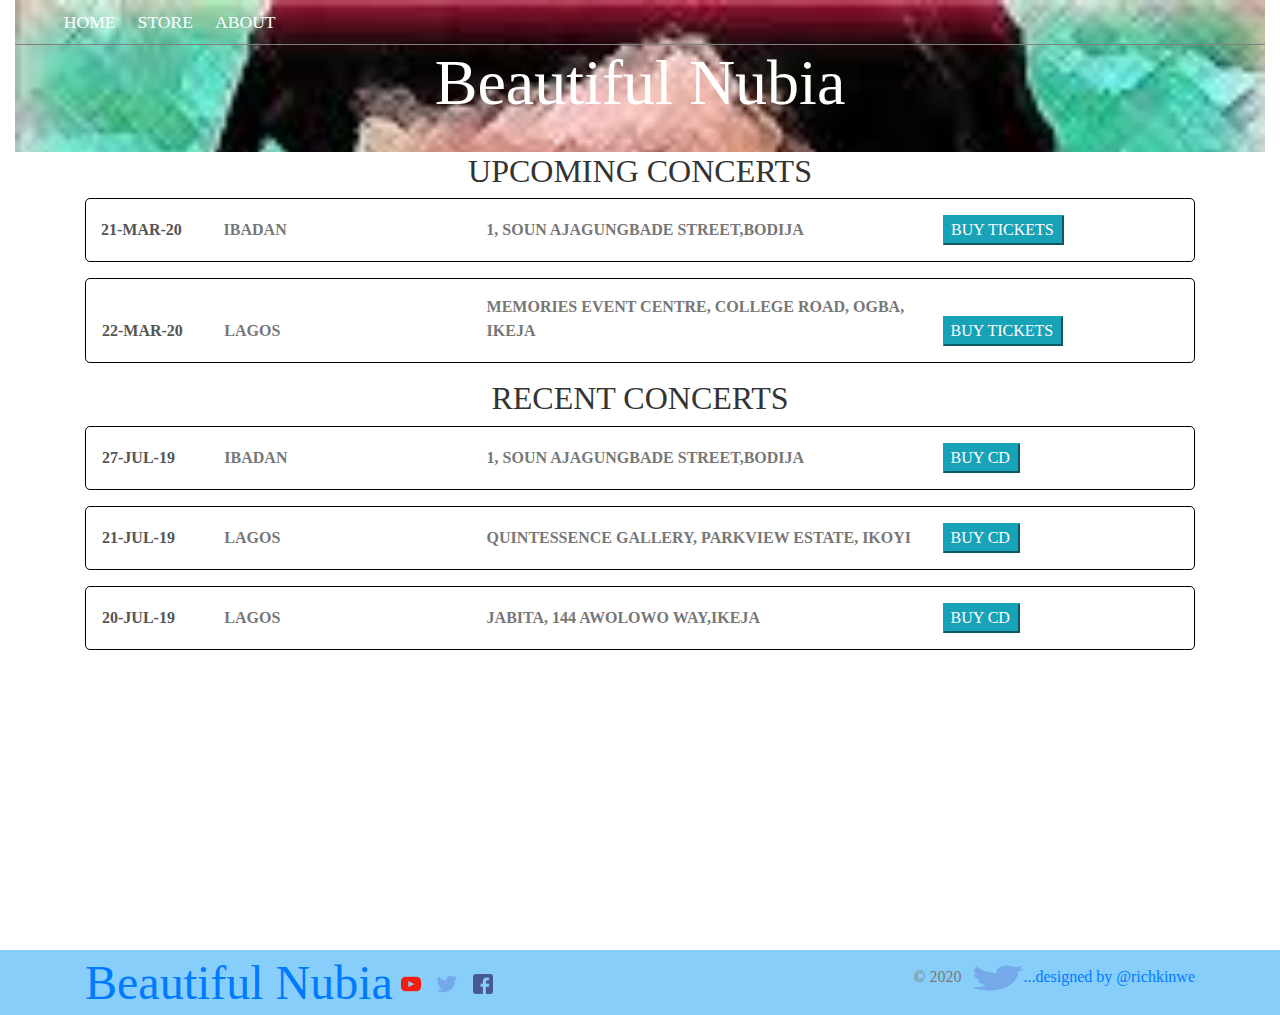
<file: index.html>
<!DOCTYPE html>
<html lang="en">
<head>
    <meta name="description" content="A page designed for the collection of Beautiful Nubia evergreen albums">
    <meta charset="UTF-8">
    <meta name="viewport" content="width=device-width, initial-scale=1.0">
    <meta http-equiv="X-UA-Compatible" content="ie=edge">
    <title>Beautiful Nubia | Home </title>
    <link rel='stylesheet' type="text/css" href='styles.css'>
    <link rel="stylesheet" href="https://stackpath.bootstrapcdn.com/bootstrap/4.4.1/css/bootstrap.min.css"
        integrity="sha384-Vkoo8x4CGsO3+Hhxv8T/Q5PaXtkKtu6ug5TOeNV6gBiFeWPGFN9MuhOf23Q9Ifjh" crossorigin="anonymous">
</head>
<body>
    <div class="container-fluid">
    <header class='main-header'>
        <nav class=' main-nav nav'>
            <ul>
                <li><a href='index.html'>HOME</a></li>
                <li><a href='store.html'>STORE</a></li>
                <li><a href='AboutNubia.html'>ABOUT</a></li>

            </ul>
        </nav>
        
        
        <h1 class='band-name  band-name-large'>Beautiful Nubia</h1>
        <!-- <div class='container'>
        <button class='btn btn-header' type='button'>Get our Latest Album </button>
            </div>
        <button class='btn btn-header btn-play btn-primary' type='button'>&#9658;</button> -->
     </header>
    </div>
     <section class='content-section container'>
         <h2 class='section-header'>UPCOMING CONCERTS</h2>
         
             <div class="tour-row col-sm-12" >
                <span class='tour-item tour-date'>21-MAR-20</span>
                <span class='tour-item tour-city'>IBADAN</span>
                <span class='tour-item tour-venue'>1, SOUN AJAGUNGBADE STREET,BODIJA</span>
                <button class='tour-item tour-btn btn-info' type='button'> BUY TICKETS </button>         
             </div>
             <div class="tour-row ">
                <span class='tour-item tour-date'>22-MAR-20</span>
                <span class='tour-item tour-city'>LAGOS</span>
                <span class='tour-item tour-venue'>MEMORIES EVENT CENTRE, COLLEGE ROAD, OGBA, IKEJA</span>
                <button class='tour-item tour-btn btn-info' type='button'> BUY TICKETS </button>         
             </div>
         
             <h2 class='section-header'>RECENT CONCERTS</h2>
             <div class="tour-row">
                <span class='tour-item tour-date'>27-JUL-19</span>
                <span class='tour-item tour-city'>IBADAN</span>
                <span class='tour-item tour-venue'>1, SOUN AJAGUNGBADE STREET,BODIJA</span>
                <button class='tour-item tour-btn btn-info' type='button'> BUY CD </button>         
             </div>
             <div class="tour-row">
                <span class='tour-item tour-date'>21-JUL-19</span>
                <span class='tour-item tour-city'>LAGOS</span>
                <span class='tour-item tour-venue'>QUINTESSENCE GALLERY, PARKVIEW ESTATE, IKOYI</span>
                <button class='tour-item tour-btn btn-info' type='button'> BUY CD </button>         
             </div>
             <div class="tour-row">
                <span class='tour-item tour-date'>20-JUL-19</span>
                <span class='tour-item tour-city'>LAGOS</span>
                <span class='tour-item tour-venue'>JABITA, 144 AWOLOWO WAY,IKEJA</span>
                <button class='tour-item tour-btn btn-info' type='button'> BUY CD </button>         
             </div>
         </div>
                   
     </section>
     <footer class='main-footer'>
        <div class='container main-footer-container'>
            <h3 class='band-name display-sm-5'><a class="h" href="https://beautifulnubia.com">Beautiful Nubia</a></h3>
            <ul class='nav footer-nav'>
                <li><a href='https://youtube.com/watch?v=0pcM6teVdKk&list=PL6n9fhu94yhW7yoUOGNOfHurUE6bpOO2b' target="_blank"><img src="images/png/001-youtube.png" height=30px
                            width=50px></a></li>
                <li><a href='https://twitter.com/Beautiful_Nubia?s=09' target='_blank'><img src="images/png/008-twitter.png" height=30px
                            width=50px></a></li>
                <li><a href='https://facebook.com/beautifulnubia' target='_blank'><img src="images/png/036-facebook.png" height=30px
                            width=50px></a></li>
            </ul>
            <h6 class="display-5">&copy 2020 &nbsp; <a href='https://twitter.com/richkinwe' target='_blank'><img src="images/png/008-twitter.png" height=30px
                width=50px>...designed by @richkinwe</a></h6>
        </div>
    </footer>
    <script src='indexnubia.js'></script>
    <script src="https://code.jquery.com/jquery-3.4.1.slim.min.js"
        integrity="sha384-J6qa4849blE2+poT4WnyKhv5vZF5SrPo0iEjwBvKU7imGFAV0wwj1yYfoRSJoZ+n"
        crossorigin="anonymous"></script>
    <script src="https://cdn.jsdelivr.net/npm/popper.js@1.16.0/dist/umd/popper.min.js"
        integrity="sha384-Q6E9RHvbIyZFJoft+2mJbHaEWldlvI9IOYy5n3zV9zzTtmI3UksdQRVvoxMfooAo"
        crossorigin="anonymous"></script>
    <script src="https://stackpath.bootstrapcdn.com/bootstrap/4.4.1/js/bootstrap.min.js"
        integrity="sha384-wfSDF2E50Y2D1uUdj0O3uMBJnjuUD4Ih7YwaYd1iqfktj0Uod8GCExl3Og8ifwB6"
        crossorigin="anonymous"></script>
        
</body>
</html>
</file>
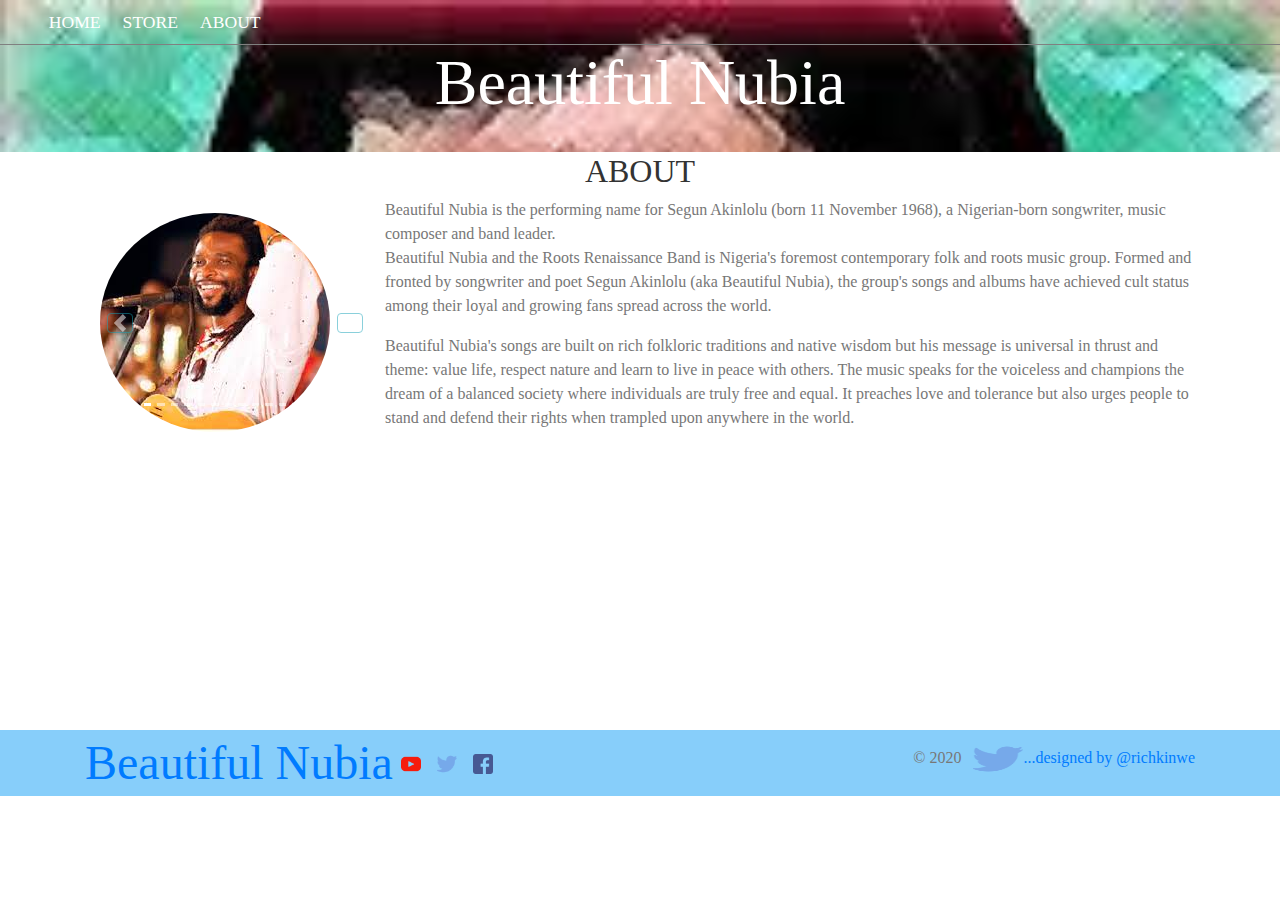
<file: AboutNubia.html>
<!DOCTYPE html>
<html lang="en">
<head>
    <meta name="description" content="A page designed for the collection of Beautiful Nubia evergreen albums">
    <meta charset="UTF-8">
    <meta name="viewport" content="width=device-width, initial-scale=1.0">
    <meta http-equiv="X-UA-Compatible" content="ie=edge">
    <title>Beautiful Nubia | About</title>
    <link rel='stylesheet' type="text/css" href='styles.css'>
    <link rel="stylesheet" href="https://stackpath.bootstrapcdn.com/bootstrap/4.4.1/css/bootstrap.min.css"
        integrity="sha384-Vkoo8x4CGsO3+Hhxv8T/Q5PaXtkKtu6ug5TOeNV6gBiFeWPGFN9MuhOf23Q9Ifjh" crossorigin="anonymous">
</head>

<body>
    <header class='main-header'>
        <nav class=' main-nav nav'>
            <ul>
                <li><a href='index.html'>HOME</a></li>
                <li><a href='store.html'>STORE</a></li>
                <li><a href='AboutNubia.html'>ABOUT</a></li>

            </ul>
        </nav>
        <h1 class='band-name  band-name-large'>Beautiful Nubia</h1>
    </header>
    <section class='content-section container'>
        <h2 class='section-header'>ABOUT</h2>
        <section  class='band-image-about'>
            <div id="carouselExampleIndicators" class='carousel slide' data-ride='carousel'>
                <ol class='carousel-indicators'>
                    <li data-target="#carouselExampleIndicators" data-slide-to='0' class='active'> </li>
                    <li data-target="#carouselExampleIndicators" data-slide-to='1'></li>
                    <li data-target="#carouselExampleIndicators" data-slide-to='2'></li>
                    <li data-target="#carouselExampleIndicators" data-slide-to='3'></li>
                    <li data-target="#carouselExampleIndicators" data-slide-to='4'></li>
                    <li data-target="#carouselExampleIndicators" data-slide-to='5'></li>
                    <li data-target="#carouselExampleIndicators" data-slide-to='6'></li>
                    <li data-target="#carouselExampleIndicators" data-slide-to='7'></li>
                    <li data-target="#carouselExampleIndicators" data-slide-to='8'></li>
                    <li data-target="#carouselExampleIndicators" data-slide-to='9'></li>
                    <li data-target="#carouselExampleIndicators" data-slide-to='10'></li>
                    <li data-target="#carouselExampleIndicators" data-slide-to='11'></li>
                    <li data-target="#carouselExampleIndicators" data-slide-to='12'></li>
                    <li data-target="#carouselExampleIndicators" data-slide-to='13'></li>


                </ol>
                <div class='carousel-inner'>
                    <div class='carousel-item active '>
                        <img class="d-block img-fluid rounded-circle " src="images/n4.jfif" alt="fist">
                    </div>
                    <div class='carousel-item '>
                        <img class="d-block img-fluid rounded-circle" src="images/n2.jfif" alt="fist">
                    </div>
                    <div class='carousel-item '>
                        <img class="d-block img-fluid rounded-circle" src="images/a2.jpg" alt="fist">
                    </div>
                    <div class='carousel-item '>
                        <img class="d-block img-fluid rounded-circle" src="images/n3.jfif" alt="fist">
                    </div>
                    <div class='carousel-item '>
                        <img class="d-block img-fluid rounded-circle" src="images/n1.jfif" alt="fist">
                    </div>
                    <div class='carousel-item '>
                        <img class="d-block img-fluid rounded-circle" src="images/n5.jfif" alt="fist">
                    </div>
                    <div class='carousel-item '>
                        <img class="d-block img-fluid rounded-circle" src="images/n6.jfif" alt="fist">
                    </div>
                    <div class='carousel-item '>
                        <img class="d-block img-fluid rounded-circle" src="images/n7.jfif" alt="fist">
                    </div>
                    <div class='carousel-item '>
                        <img class="d-block img-fluid rounded-circle" src="images/nubia1.jpg" alt="fist">
                    </div>
                    <div class='carousel-item '>
                        <img class="d-block img-fluid rounded-circle" src="images/nubia2.jpg" alt="fist">
                    </div>
                    <div class='carousel-item '>
                        <img class="d-block img-fluid rounded-circle" src="images/a1.jpg" alt="fist">
                    </div>
                    <div class='carousel-item '>
                        <img class="d-block img-fluid rounded-circle" src="images/a3.jpg" alt="fist">
                    </div>
                    <div class='carousel-item '>
                        <img class="d-block img-fluid rounded-circle" src="images/a4.jpg" alt="fist">
                    </div>
                    <div class='carousel-item '>
                        <img class="d-block img-fluid rounded-circle" src="images/a5.jpg" alt="fist">
                    </div>
                </div>
                <a class='carousel-control-prev' href="#carouselExampleIndicators" role='button' data-slide='prev'>
                    <span class='carousel-control-prev-icon btn btn-info'></span>
                </a>
                <a class='carousel-control-next' href="#carouselExampleIndicators" role='button' data-slide='next'>
                    <span class='carousel-control-next-icon btn btn-info'></span>
                </a>
            </div>
            </section>
    
    
        <!--img class='band-image-about'src="images/nubia1.jpg" alt="Beautiful Nubia"-->
        <P>Beautiful Nubia is the performing name for Segun Akinlolu (born 11 November 1968), a Nigerian-born songwriter, music composer and band leader.
        <br>
            Beautiful Nubia and the Roots Renaissance Band is Nigeria's foremost contemporary folk and roots music group. 
            Formed and fronted by songwriter and poet Segun Akinlolu (aka Beautiful Nubia), the group's songs and albums have achieved cult status among their loyal and growing fans spread across the world.
        </p>
        <p>
        Beautiful Nubia's songs are built on rich folkloric traditions and native wisdom but his message is universal in thrust and theme: value life, respect nature and learn to live in peace with others. 
        The music speaks for the voiceless and champions the dream of a balanced society where individuals are truly free and equal. 
        It preaches love and tolerance but also urges people to stand and defend their rights when trampled upon anywhere in the world.    
        </P>
        
        <p></p>
    </section>
    <footer class='main-footer'>
        <div class='container main-footer-container'>
            <h3 class='band-name ml-0'><a href="https://beautifulnubia.com">Beautiful Nubia</a></h3>
            <ul class='nav footer-nav'>
                <li><a href='https://youtube.com/watch?v=0pcM6teVdKk&list=PL6n9fhu94yhW7yoUOGNOfHurUE6bpOO2b' target="_blank"><img src="images/png/001-youtube.png" height=30px
                            width=50px></a></li>
                <li><a href='https://twitter.com/Beautiful_Nubia?s=09' target='_blank'><img src="images/png/008-twitter.png" height=30px
                            width=50px></a></li>
                <li><a href='https://facebook.com/beautifulnubia' target='_blank'><img src="images/png/036-facebook.png" height=30px
                            width=50px></a></li>
            </ul>
            <h6 class="display-5 ml-auto"> &copy 2020 &nbsp; <a href='https://twitter.com/richkinwe' target='_blank'><img src="images/png/008-twitter.png" height=30px
                width=50px>...designed by @richkinwe</a></li></h6>
        </div>
    </footer>
    <script src="https://code.jquery.com/jquery-3.4.1.slim.min.js"
        integrity="sha384-J6qa4849blE2+poT4WnyKhv5vZF5SrPo0iEjwBvKU7imGFAV0wwj1yYfoRSJoZ+n"
        crossorigin="anonymous"></script>
    <script src="https://cdn.jsdelivr.net/npm/popper.js@1.16.0/dist/umd/popper.min.js"
        integrity="sha384-Q6E9RHvbIyZFJoft+2mJbHaEWldlvI9IOYy5n3zV9zzTtmI3UksdQRVvoxMfooAo"
        crossorigin="anonymous"></script>
    <script src="https://stackpath.bootstrapcdn.com/bootstrap/4.4.1/js/bootstrap.min.js"
        integrity="sha384-wfSDF2E50Y2D1uUdj0O3uMBJnjuUD4Ih7YwaYd1iqfktj0Uod8GCExl3Og8ifwB6"
        crossorigin="anonymous"></script>
</body>

</html>
</file>
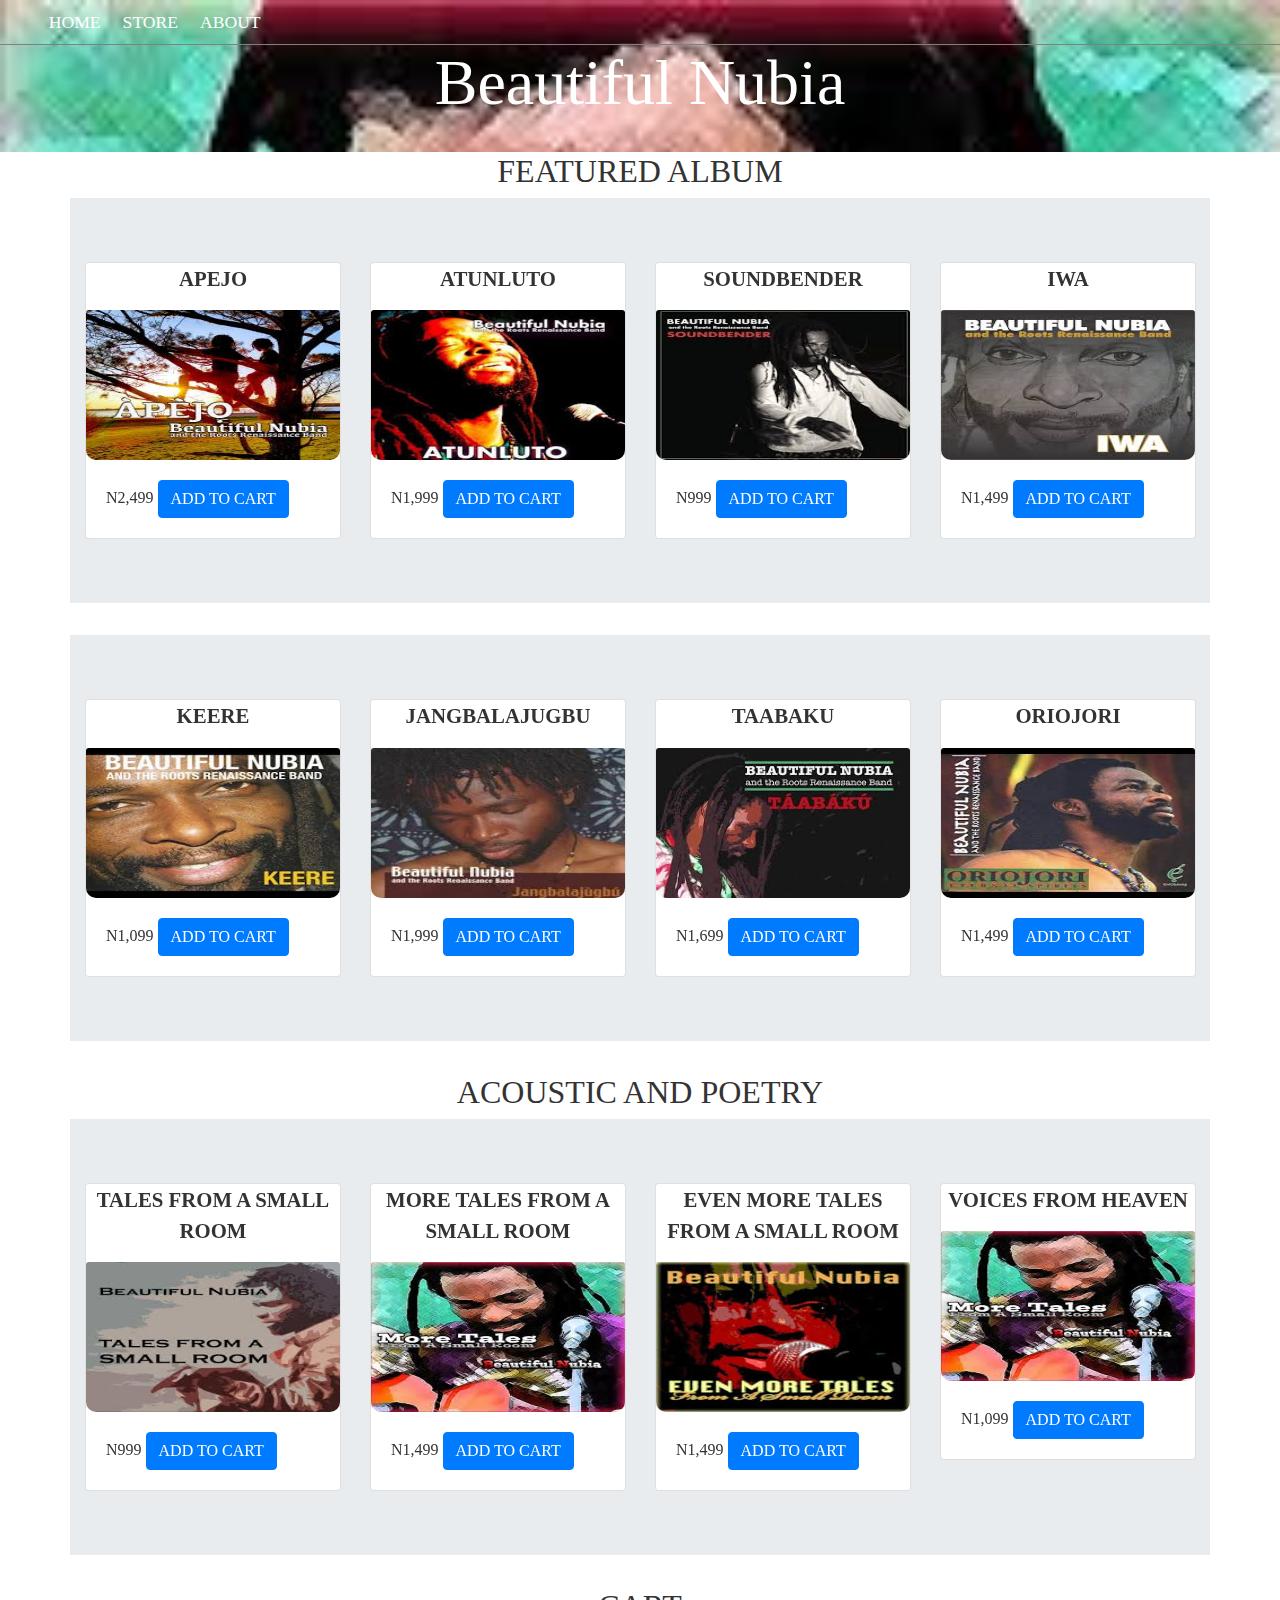
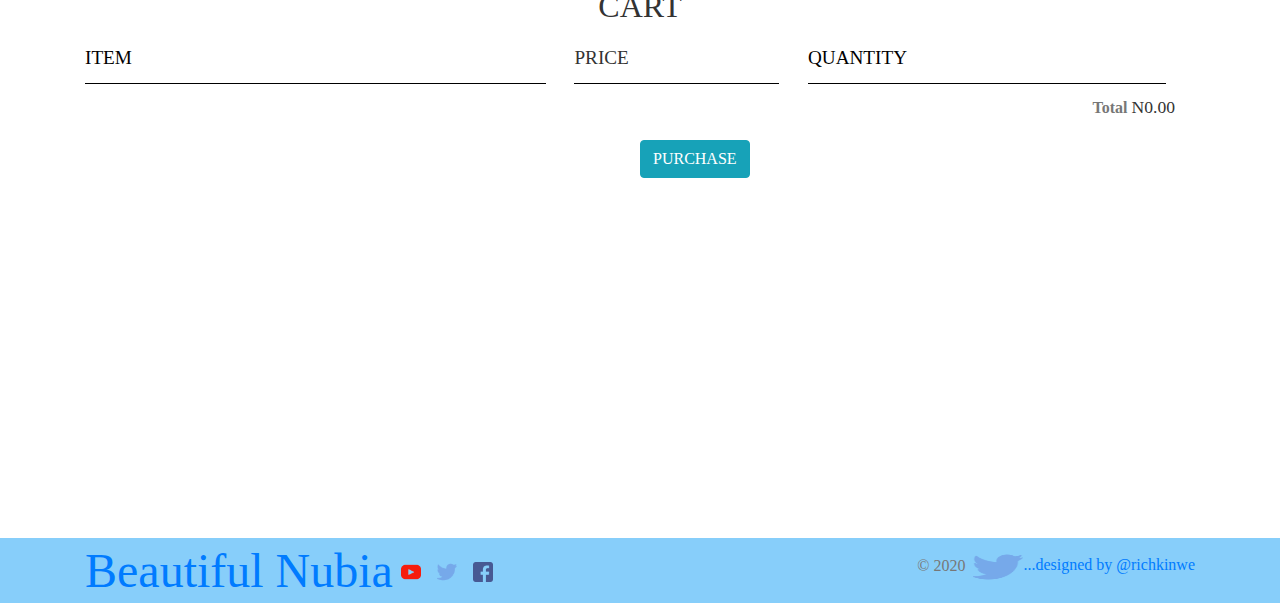
<file: store.html>
<!DOCTYPE html>
<html lang="en">

<head>
    <meta charset="UTF-8">
    <meta name="viewport" content="width=device-width, initial-scale=1.0">
    <meta http-equiv="X-UA-Compatible" content="ie=edge">
    <title>Beautiful Nubia | Store</title>
    <link rel='stylesheet' type="text/css" href='styles.css'>
    <link rel="stylesheet" href="https://stackpath.bootstrapcdn.com/bootstrap/4.4.1/css/bootstrap.min.css"
        integrity="sha384-Vkoo8x4CGsO3+Hhxv8T/Q5PaXtkKtu6ug5TOeNV6gBiFeWPGFN9MuhOf23Q9Ifjh" crossorigin="anonymous">
</head>

<body>
    <header class='main-header'>
        <nav class='main-nav nav'>
            <ul>
                <li><a href='index.html'>HOME</a></li>
                <li><a href='store.html'>STORE</a></li>
                <li><a href='AboutNubia.html'>ABOUT</a></li>
            </ul>
        </nav>

        <h1 class='band-name  band-name-large'>Beautiful Nubia</h1>
    </header>
    <section class='container content-section' >  
        <h2 class='section-header'>FEATURED ALBUM</h2>
        <div class='row jumbotron jumbotron-fluid'>
            <div class='col-md-3 col-sm-6'>
                <div class="card">
                    <span class='album-title '>APEJO</span>
                    <div><img class='card-img-top' src="images/apejo.jfif" height=150px width=150px></div>
                    <div class='card-body'><span class='album-price'>N2,499</span>
                        <button class='btn btn-primary' role='button'>ADD TO CART</button>
                    </div>
                </div>
            </div>

            <div class='col-md-3 col-sm-6'>
                <div class="card">
                    <span class='album-title'>ATUNLUTO</span>
                    <div><img class='card-img-top' src="images/atunluto.jfif" height=150px width=150px></div>
                    <div class='card-body'><span class='album-price'>N1,999</span>
                        <button class='btn btn-primary' role='button'>ADD TO CART</button>
                    </div>
                </div>
            </div> 

            <div class='col-md-3 col-sm-6'>
                <div class="card">
                    <span class='album-title'> SOUNDBENDER</span>
                    <div><img class='card-img-top' src="images/bender.jfif" height=150px width=150px></div>
                    <div class='card-body'><span class='album-price'>N999</span>
                        <button class='btn btn-primary' role='button'>ADD TO CART</button>
                    </div>
                </div>
            </div>
            <div class='col-md-3 col-sm-6'>
                <div class="card">
                    <span class='album-title'>IWA</span>
                    <div><img class='card-img-top' src="images/iwa.jfif" height=150px width=150px></div>
                    <div class='card-body'><span class='album-price'>N1,499</span>
                        <button class='btn btn-primary' role='button'>ADD TO CART</button>
                    </div>
                </div>
            </div>
        </div>

        <div class='row jumbotron jumbotron-fluid'>
            <div class='col-md-3 col-sm-6'>
                <div class="card">
                    <span class='album-title '>KEERE</span>
                    <div><img class='card-img-top' src="images/keere.jfif" height=150px width=150px></div>
                    <div class='card-body'><span class='album-price'>N1,099</span>
                        <button class='btn btn-primary' role='button'>ADD TO CART</button>
                    </div>
                </div>
            </div>
            <div class='col-md-3 col-sm-6'>
                <div class="card">
                    <span class='album-title'>JANGBALAJUGBU</span>
                    <div><img class='card-img-top' src="images/jangba.jfif" height=150px width=150px></div>
                    <div class='card-body'><span class='album-price'>N1,999</span>
                        <button class='btn btn-primary' role='button'>ADD TO CART</button>
                    </div>
                </div>
            </div>
            <div class='col-md-3 col-sm-6'>
                <div class="card">
                    <span class='album-title'>TAABAKU</span>
                    <div><img class='card-img-top img' src="images/taabaku.jfif" height=150px width=150px></div>
                    <div class='card-body'><span class='album-price'>N1,699</span>
                        <button class='btn btn-primary' role='button'>ADD TO CART</button>
                    </div>
                </div>
            </div>
            <div class='col-md-3 col-sm-6'>
                <div class="card">
                    <span class='album-title'>ORIOJORI</span>
                    <div><img class='card-img-top' src="images/ori.jfif" height=150px width=150px></div>
                    <div class="card-body"><span class='album-price'>N1,499</span>
                        <button class='btn btn-primary' role='button'>ADD TO CART</button>
                    </div>
                </div>
            </div>
        </div>

    
        <h2 class='section-header'>ACOUSTIC AND POETRY</h2>
        <div class='row jumbotron jumbotron-fluid'>
            <div class='col-md-3 col-sm-6'>
                <div class="card">
                    <span class='album-title'> TALES FROM A SMALL ROOM</span>
                    <div><img class='card-img-top' src="images/tale.jfif" height=150px width=150px></div>
                    <div class='card-body'><span class='album-price'>N999</span>
                        <button  class='btn btn-primary' role='button' >
                            ADD TO CART</button>
                    </div>
                </div>
            </div>
            <div class='col-md-3 col-sm-6'>
                <div class="card">
                    <span class='album-title'>MORE TALES FROM A SMALL ROOM</span>
                    <div><img class='card-img-top' src="images/tales.jfif" height=150px width=150px></div>
                    <div class='card-body'><span class='album-price'>N1,499</span>
                        <button class='btn btn-primary' role='button'>ADD TO CART</button>
                    </div>
                </div>
            </div>
            <div class='col-md-3 col-sm-6'>
                <div class="card">
                    <span class='album-title'>EVEN MORE TALES FROM A SMALL ROOM</span>
                    <div><img class='card-img-top' src="images/taless.jfif" height=150px width=150px></div>
                    <div class='card-body'><span class='album-price'>N1,499</span>
                        <button class='btn btn-primary' role='button'>ADD TO CART</button>
                    </div>
                </div>
            </div>
            <div class='col-md-3 col-sm-6'>
                <div class="card">
                    <span class='album-title'>VOICES FROM HEAVEN</span>
                    <img class='card-img-top' src="images/tales.jfif" height=150px width=150px>
                    <div class='card-body'><span class='album-price'>N1,099</span>
                        <button class='btn btn-primary' role='button'>ADD TO CART</button>
                    </div>
                </div>
            </div>
        </div>
    </section>


    <section class="container content-section">
        <h2 class="section-header">CART</h2>
        <div class="cart-row">
            <span class="cart-item cart-header cart-column">ITEM</span>
            <span class="cart-price cart-header cart-column">PRICE</span>
            <span class="cart-quantity cart-header cart-column">QUANTITY</span>
        </div>

        <div class="cart-items">
        
        </div>

        <div class="cart-total">
            <strong class="cart-total-title">Total</strong>
            <span class="cart-total-price">N0.00</span>
        </div>
        <button class="btn btn-info purchase" type="button">PURCHASE</button>
    </section>
    

    
    <footer class='main-footer'>
        <div class='container main-footer-container'>
            <h3 class='band-name h'><a href="https://beautifulnubia.com">Beautiful Nubia</a></h3>
            <ul class='nav footer-nav'>
                <li><a href='https://youtube.com/watch?v=0pcM6teVdKk&list=PL6n9fhu94yhW7yoUOGNOfHurUE6bpOO2b'
                        target="_blank"><img src="images/png/001-youtube.png" height=30px width=50px></a></li>
                <li><a href='https://twitter.com/Beautiful_Nubia?s=09' target='_blank'><img
                            src="images/png/008-twitter.png" height=30px width=50px></a></li>
                <li><a href='https://facebook.com/beautifulnubia' target='_blank'><img src="images/png/036-facebook.png"
                            height=30px width=50px></a></li>
            </ul>
            <h6 class="display-5">&copy 2020 &nbsp;<a href='https://twitter.com/richkinwe' target='_blank'><img
                        src="images/png/008-twitter.png" height=30px width=50px>...designed by @richkinwe</a></li>
            </h6>
        </div>
    </footer>
    <script src="https://code.jquery.com/jquery-3.4.1.slim.min.js"
        integrity="sha384-J6qa4849blE2+poT4WnyKhv5vZF5SrPo0iEjwBvKU7imGFAV0wwj1yYfoRSJoZ+n"
        crossorigin="anonymous"></script>
    <script src="https://cdn.jsdelivr.net/npm/popper.js@1.16.0/dist/umd/popper.min.js"
        integrity="sha384-Q6E9RHvbIyZFJoft+2mJbHaEWldlvI9IOYy5n3zV9zzTtmI3UksdQRVvoxMfooAo"
        crossorigin="anonymous"></script>
    <script src="https://stackpath.bootstrapcdn.com/bootstrap/4.4.1/js/bootstrap.min.js"
        integrity="sha384-wfSDF2E50Y2D1uUdj0O3uMBJnjuUD4Ih7YwaYd1iqfktj0Uod8GCExl3Og8ifwB6"
        crossorigin="anonymous"></script>
        <script src='nubia.js'></script>
</body>
</html>
</file>
<file: styles.css>
*{
    box-sizing:border-box;
    font-family: cursive;
    color:#777;
}
.main-header{
    background-image: url('images/tales.jfif');
    background-size: cover;
     background-blend-mode: multiply;
     padding-bottom: 30px; 
}

html, body{
    margin: 0;
    padding:0;
}

.band-name{
    text-align: center;
    margin: 0;
    font-size: 3em;
    font-family: fantasy;
    color:white;
    font-weight: normal;
}

.band-name-large{ font-size: 4em;}

.content-section{
    margin:1em;
}
.container{
    max-width: 900px;
    margin:0 auto;
    padding:0 1.5em;
}
nav ul{margin: 0;}

nav li{
    display:inline;
}

nav a{
    padding: .5em;
    color: white;
    text-decoration: none;
    display: inline-block;
}
.section-header{
    font-family: fantasy;
    font-weight: normal;
    color:#333;
    text-align:center;
    font-size:2em;
}

nav a:hover{
    background-color: lightskyblue;
}

.main-nav{
    text-align: center; font-size: 1.1em; font-weight: lighter; border-bottom: 1px solid gray;
}
.band-image-about{
    float: left;
    margin: 15px;
    border-radius: 50%;
    height: 270px;width:270px;
}

.main-footer{
    background-color: lightskyblue;
    color: white;
    padding: .25em 0;
    margin-top: 300px;
}

.main-footer-container{
    display:flex;
    align-items:center;
}
.main-footer-container ul{
    flex-grow: 1;
    text-align:end;
}
.footer-nav li {
    padding: 0 .5em;
    
    }
.footer-nav img{
    width:20px; height: 20px
}
.btn{
    text-align: center;
    vertical-align: middle;
    padding:.67em;
    cursor: pointer;
}
.btn-header{
    margin:.5em 15% 2em 15%;
    color:white;
    border: 2px solid #2d9cdb;
    background-color: darkgrey;
    border-radius: 0;
    font-size: 1.5em;
    font-weight:lighter;
    padding-left: 2em; padding-right: 2em;
}

.btn-header:hover{
    background-color: rgba(255,255,255, .3);
}
.btn-play{
    display: block;
    margin:0 auto ;
    color:#2d9cdb;
    font-size: 4em;
    border-radius:50%;
    padding:0;
    width:100px;height:100px;
}
.tour-row{
    border: 1px solid black;
    border-radius: 5px;;
    padding: 1em 1em;
    margin-bottom: 1em;
    font-weight: bold;
    font-variant: small-caps;
}
/*.tour-row:last-child{
   border-bottom: none; 
}*/
.tour-item{
    padding-right: .5em;
    display:inline-block;
}
.tour-date{
    color:#555;
    font-weight:bold;
    width:11%
}
.tour-city{
    width: 24%;
}
.tour-venue{
    width: 42%;
}
.tour-btn{
    max-width:19%
}
.btn-primary{
    color:white;
    background-color: lightskyblue;
    border-radius: .3em;
    border:none;
    font-weight: bold;;
}
.btn-primary:hover{
    background-color:#2d9cdb;
}
.album-title{
    display:block;
    width:100%;
    text-align: center;
    font-weight: bold;
    font-size: 1.3em;
    color: #333;
    margin-bottom: 16px;
}
.album-details{
    display:flex;
    align-items: center;
    padding:5px;
}
.album-img{
    height:150px;
    border-radius:5%;
}
.album-price{
    flex-grow:1;
    color:#333
}
.album-item{
    margin:30px;
    flex-wrap: wrap;
    justify-content:space-around;
}
.album-items{
    display:flex;
}

.card{
    transform:translateZ(0);
        transition: transform 1.2s ease-out;
        width:16rem;
    }
    
    .card:hover{
        transform: scale(1.1);
    }
    
    .card-img-top{
        border-radius: 10px;
    }

    .cart-row{
        display: flex;
    }

    .cart-row:last-child{
      border-bottom: 1px solid black;  
    }

    .cart-row:last-child .cart-column{
        border: none;
    }
    .cart-header{
        font: bold 1.25em #333; 
        font-size: 1.25em;
        color: #333;
    }
    .cart-column{
        display:flex;
        align-items: center;
        border-bottom: 1px solid black;
        margin-right: 1.5em;
        padding-bottom: 10px;
        margin-top: 10px;
    }
    .cart-item{
        width:45%;
        font-size:1.2em;
        color: black;
    }
    .cart-price{
        width:20%;
        font-size:1.2em;
        color: #333;
    }
    .cart-quantity{
        width:35%;
        font-size:1.2em;
        color: black;
    }
    .cart-quantity-input{
        height: 34px;
        width:50px;
        border-radius: 5px;
        border: 1px solid skyblue;
        background-color: floralwhite;
        color: #333;
        padding: 0;
        text-align: center;
        font-size: 1.2em;
        margin-right: 25px;
    }
    

    .cart-item-title{
        color: black;
        margin-left:.5em;
        font-size: 1.2em
    }
    .cart-item-image{
        width: 75px;
        height:auto;
        border-radius: 10px;
    }
    .btn-danger{
        color:white;
        background-color: red;
        border:none;
        border-radius: .3em;
        font-weight: bold;
    }
    .btn-danger:hover{
        background-color: #cc4c4c;
    }
    .cart{align-items:center;}

    .cart-total{
        text-align: end;
        margin-top: 10px;
        margin-right: 20px;
    }
    .card-total-title{
        font-weight: bold;
        font-size: 1.5em;
        color: black;
        margin-right: 3%;
    }
    .cart-total-price{
        color:#333;
        font-size: 1.1em;
    }
    .purchase{
        display:block;
        text-align: center;
        margin: 20px auto 60px 50%;
        font-size: 50px;
    }
</file>
